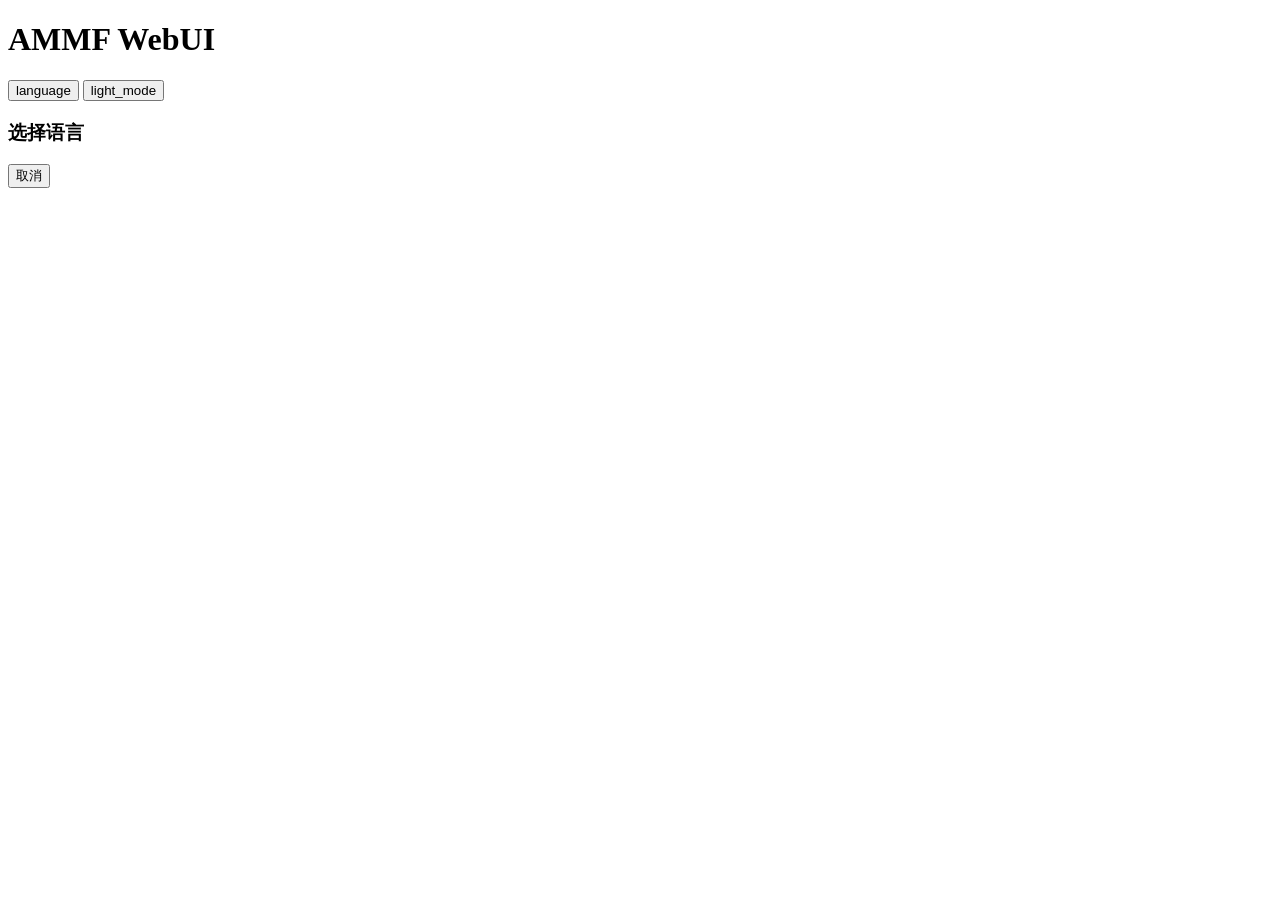
<file: index.html>
<!DOCTYPE html>
<html lang="zh">
  <head>
    <meta charset="UTF-8" />
    <meta name="viewport" content="width=device-width, initial-scale=1.0" />
    <meta name="description" content="AMMF WebUI - 模块管理界面" />
    <meta name="theme-color" content="#6750a4" />
    <title>AMMF WebUI</title>
  </head>
  <body>
    <div id="app">
      <header class="app-header">
        <div class="header-content">
          <h1 id="page-title">AMMF WebUI</h1>
          <div class="header-actions">
            <div id="page-actions" class="page-actions"></div>
            <div id="system-buttons" class="system-buttons">
              <button id="language-button" class="icon-button" title="语言">
                <span class="material-symbols-rounded">language</span>
              </button>
              <button id="theme-toggle" class="icon-button" title="主题">
                <span class="material-symbols-rounded">light_mode</span>
              </button>
            </div>
          </div>
        </div>
      </header>
      <main id="main-content"></main>
      <nav id="app-nav" class="app-nav"></nav>
      <div id="language-selector" class="language-selector">
        <div class="language-selector-content">
          <div class="language-selector-header">
            <h3 data-i18n="SELECT_LANGUAGE">选择语言</h3>
          </div>
          <div id="language-options" class="language-options"></div>
          <div class="language-selector-footer">
            <button id="cancel-language" data-i18n="CANCEL">取消</button>
          </div>
        </div>
      </div>
      <div id="toast-container" class="toast-container"></div>
      <div id="prerender-cache" style="display: none"></div>
    </div>
    <script type="module" src="/src/main.js"></script>
  </body>
</html>
</file>
